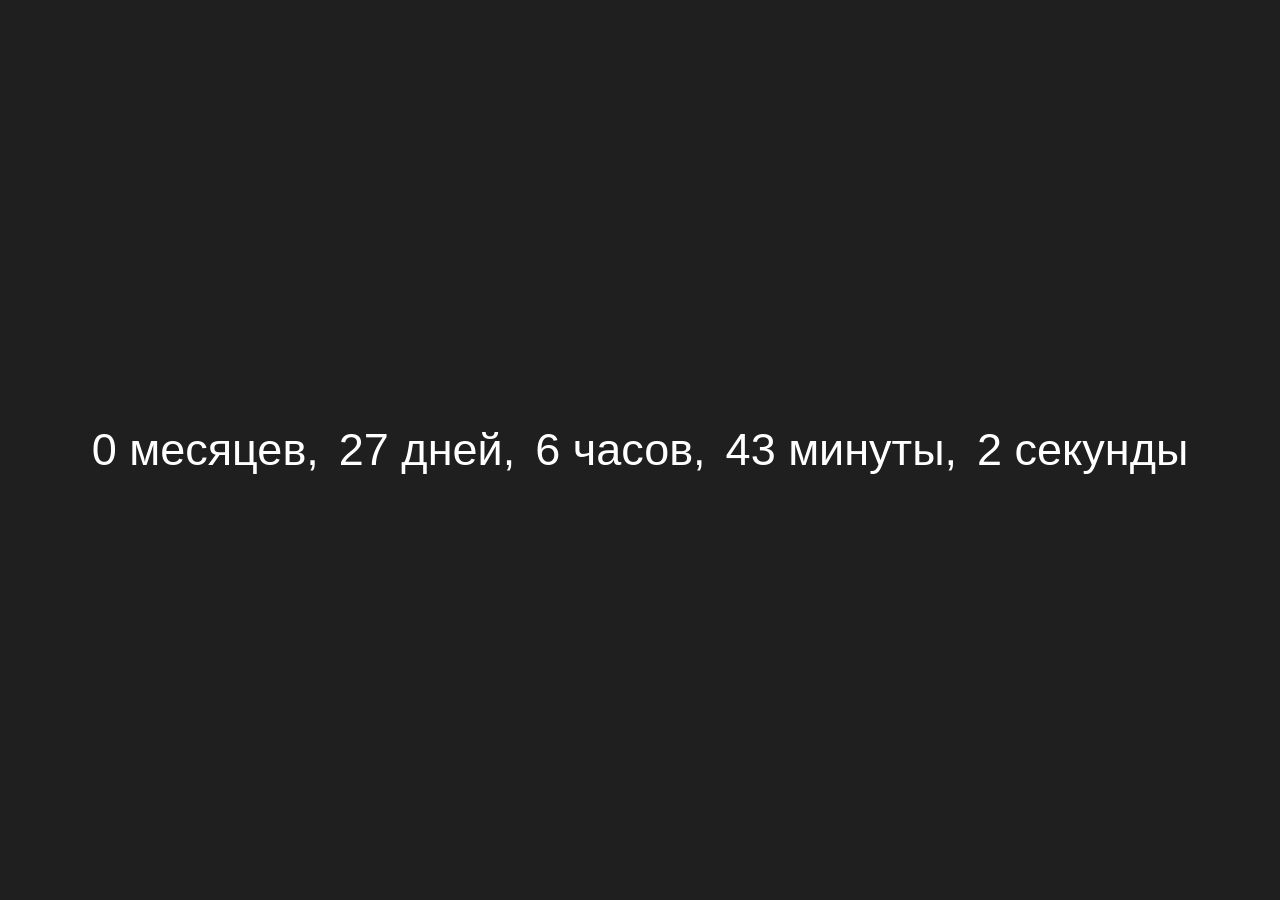
<file: 4-timer/index.html>
<!DOCTYPE html>
<html lang="en">
<head>
    <meta charset="UTF-8">
    <meta name="viewport" content="width=device-width, initial-scale=1.0">
    <link rel="stylesheet" href="style.css">
    <title>4 - Timer</title>
</head>
<body>
    <div class="container">
        <ul class="timer">
            <li class="item-timer" id="months">10 месяцев</li>
            <li class="item-timer" id="days">4 дней</li>
            <li class="item-timer" id="hours">12 часов</li>
            <li class="item-timer" id="minutes">40 минут</li>
            <li class="item-timer" id="seconds">10 секунд</li>
        </ul>
    </div>
    <script src="app.js"></script>
</body>
</html>
</file>
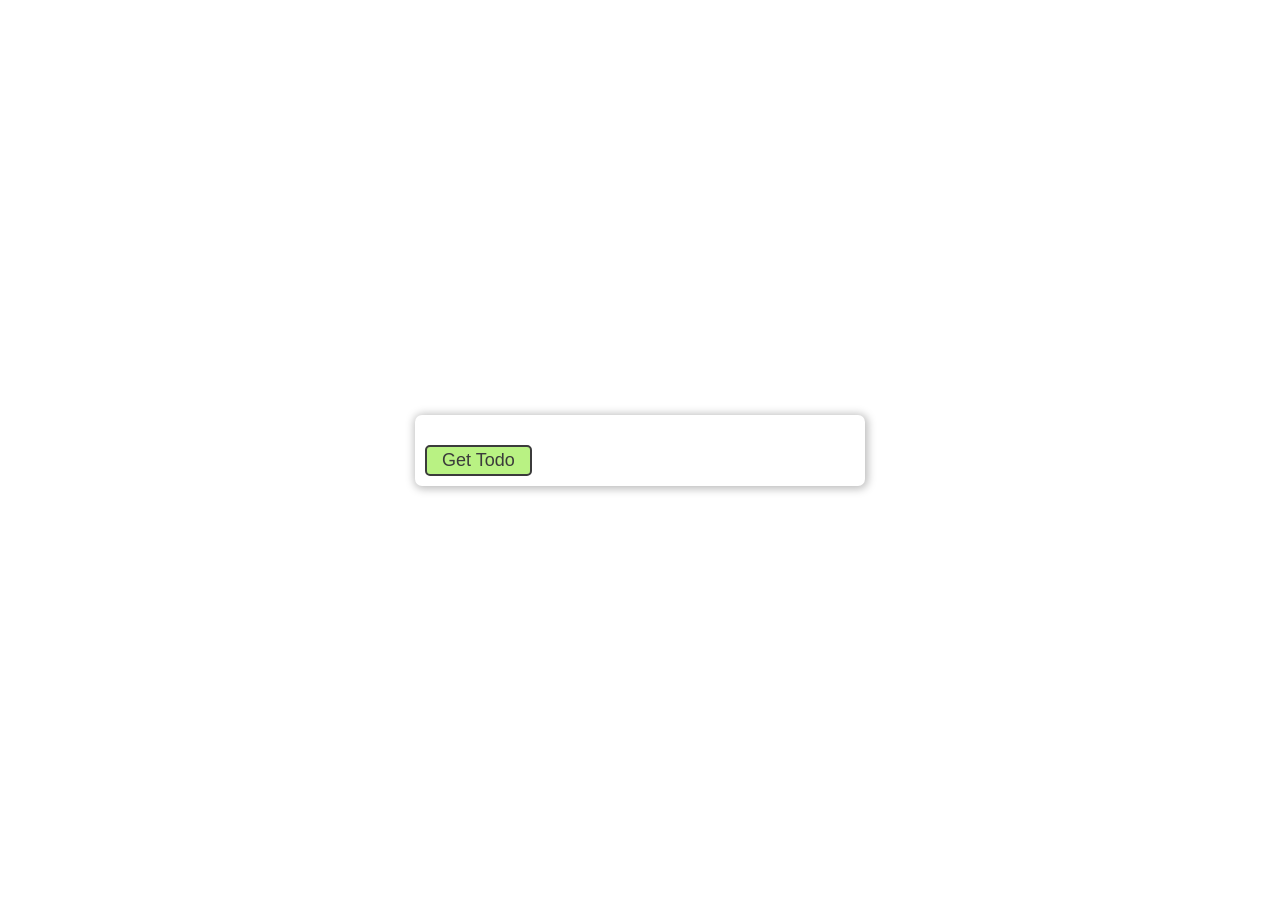
<file: async/index.html>
<!DOCTYPE html>
<html lang="en">
<head>
    <meta charset="UTF-8">
    <meta name="viewport" content="width=device-width, initial-scale=1.0">
    <link rel="stylesheet" href="style.css">
    <title>Document</title>
</head>
<body>
    <div class="container">
        <div class="todo-block">
            <ul class="todo-list">
                
            </ul>
            <button class="get-todo-btn">Get Todo</button>
        </div>
        
    </div>
    <script src="app.js"></script>
</body>
</html>
</file>
<file: 4-timer/style.css>
*{
    box-sizing: border-box;
    padding: 0;
    margin: 0;
}

.container{
    width: 100%;
    height: 100vh;
    background: rgb(31, 31, 31);
    display: flex;
    justify-content: center;
    align-items: center;
}

.timer{
    display: flex;
    flex-flow: row nowrap;
    gap: 20px;
    margin: 0 auto;
}

.item-timer{
    color: white;
    font-size: 45px;
    font-family: Arial, Helvetica, sans-serif;
    list-style: none;
}
</file>
<file: async/style.css>
*{
    margin: 0;
    padding: 0;
    box-sizing: border-box;
}

.container{
    display: flex;
    flex-direction: column;
    justify-content: center;
    align-items: center;
    width: 100%;
    height: 100vh;
}

.todo-block{
    background: rgb(255, 255, 255);
    display: flex;
    flex-direction: column;
    width: 50vh;
    padding: 10px;
    box-shadow: 1px 1px 8px 2px rgb(189, 189, 189);
    border-radius: 7px;
}
.todo-list{
    list-style: none;
    display: flex;
    flex-direction: column;
    gap: 10px;
    max-height: 400px;
    overflow-y: scroll;
}
.todo-item{
    display: flex;
    flex-direction: row;
    gap: 10px;
    justify-content: space-between;
    align-items: center;
    padding: 3px 7px;
    border: 1px solid black;
}

.todo-p{
    flex: 1;
    font-size: 15px;
    font-family:Arial, Helvetica, sans-serif;
    color: rgb(55, 55, 55);
}
.todo-checkbox{
    width: 20px;
    height: 20px;
    accent-color: rgb(249, 141, 83);
}
.get-todo-btn{
    margin-top: 20px;
    width: fit-content;
    background: none;
    outline: none;
    font-size: 18px;
    font-family: Arial, Helvetica, sans-serif;
    padding: 3px 15px;
    border: 2px solid rgb(59, 59, 59);
    color: rgb(59, 59, 59);
    border-radius: 5px;
    background: rgb(185, 242, 131);
}

.create-todo-block{
    margin-top: 20px;
    box-shadow: 1px 1px 8px 2px rgb(189, 189, 189);
    width: 50vh;
    padding: 10px;
    border-radius: 5px;
}
.create-todo-form{
    display: flex;
    flex-direction: column;
}

.create-todo-form>input[name="title"]{
    padding: 5px 7px;
    font-family: Arial, Helvetica, sans-serif;
    font-size: 12px;
    margin-top: 5px;
}

.create-todo-form>input[name="title"]::placeholder{
    font-family: Arial, Helvetica, sans-serif;
    opacity: .4;
    font-size: 12px;
}

.create-todo-form>label{
    font-family: Arial, Helvetica, sans-serif;
    font-size: 14px;
}
.create-todo-form>button[type="submit"]{
    width: fit-content;
    padding: 5px 7px;
    font-family: Arial, Helvetica, sans-serif;
    font-size: 14px;
    margin-top: 10px;
}
</file>
